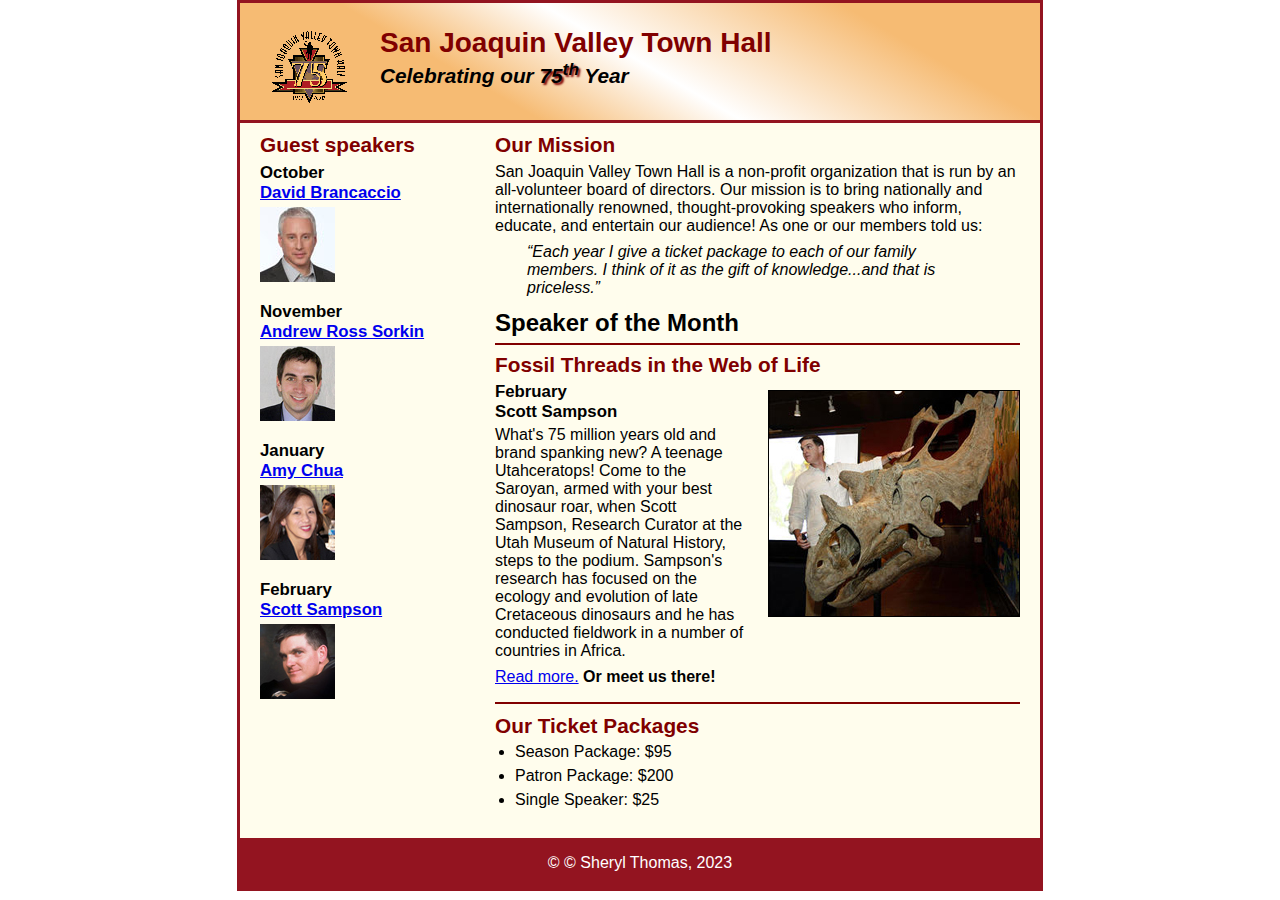
<file: index.html>
<!DOCTYPE html>
<html lang="en">

<head>
	<meta charset="utf-8">
	<title>San Joaquin Valley Town Hall</title>
	<link rel="shortcut icon" href="images/favicon.ico">
	<link rel="stylesheet" href="styles/c6_main.css">
</head>

<body>
	<header>
		<img src="images/town_hall_logo.gif" alt="Town Hall logo" height="80">
		<h2>San Joaquin Valley Town Hall</h2>
		<h3>Celebrating our <span class="shadow">75<sup>th</sup></span> Year</h3>
	</header>
	<main>
		<section>
			<h2>Our Mission</h2>
			<p>San Joaquin Valley Town Hall is a non-profit organization that is run by an
				all-volunteer board of directors. Our mission is to bring nationally and
				internationally renowned, thought-provoking speakers who inform, educate,
				and entertain our audience! As one or our members told us:</p>
			<blockquote>&ldquo;Each year I give a ticket package to each of our family members.
				I think of it as the gift of knowledge...and that is priceless.&rdquo;</blockquote>
			<h1>Speaker of the Month</h1>
			<article>
				<h2>Fossil Threads in the Web of Life</h2>
				<img src="images/sampson_dinosaur.jpg" alt="Scott Sampson with dinosaur">
				<h3>February<br>
					Scott Sampson</h3>
				<p>What's 75 million years old and brand spanking new? A teenage Utahceratops!
					Come to the Saroyan, armed with your best dinosaur roar, when Scott Sampson, Research
					Curator at the Utah Museum of Natural History, steps to the podium. Sampson's research
					has focused on the ecology and evolution of late Cretaceous dinosaurs and he has conducted
					fieldwork in a number of countries in Africa.</p>
				<p><a href="speakers/c6_sampson.html">Read more.</a>&nbsp;<b>Or meet us there!</b></p>
			</article>

			<h2>Our Ticket Packages</h2>
			<ul>
				<li>Season Package: $95</li>
				<li>Patron Package: $200</li>
				<li>Single Speaker: $25</li>
			</ul>
		</section>

		<aside>
			<h2>Guest speakers</h2>
			<h3>October<br><a href="speakers/brancaccio.html">David Brancaccio</a></h3>
			<img src="images/brancaccio75.jpg" alt="David Brancaccio photo">
			<h3>November<br><a href="speakers/sorkin.html">Andrew Ross Sorkin</a></h3>
			<img src="images/sorkin75.jpg" alt="Andrew Ross Sorkin photo">
			<h3>January<br><a href="speakers/chua.html">Amy Chua</a></h3>
			<img src="images/chua75.jpg" alt="Amy Chua photo">
			<h3>February<br><a href="speakers/c6_sampson.html">Scott Sampson</a></h3>
			<img src="images/sampson75.jpg" alt="Scott Sampson photo">
		</aside>
	</main>
	<footer>
		<p>&copy; &copy; Sheryl Thomas, 2023</p>
	</footer>
</body>
</html>
</file>
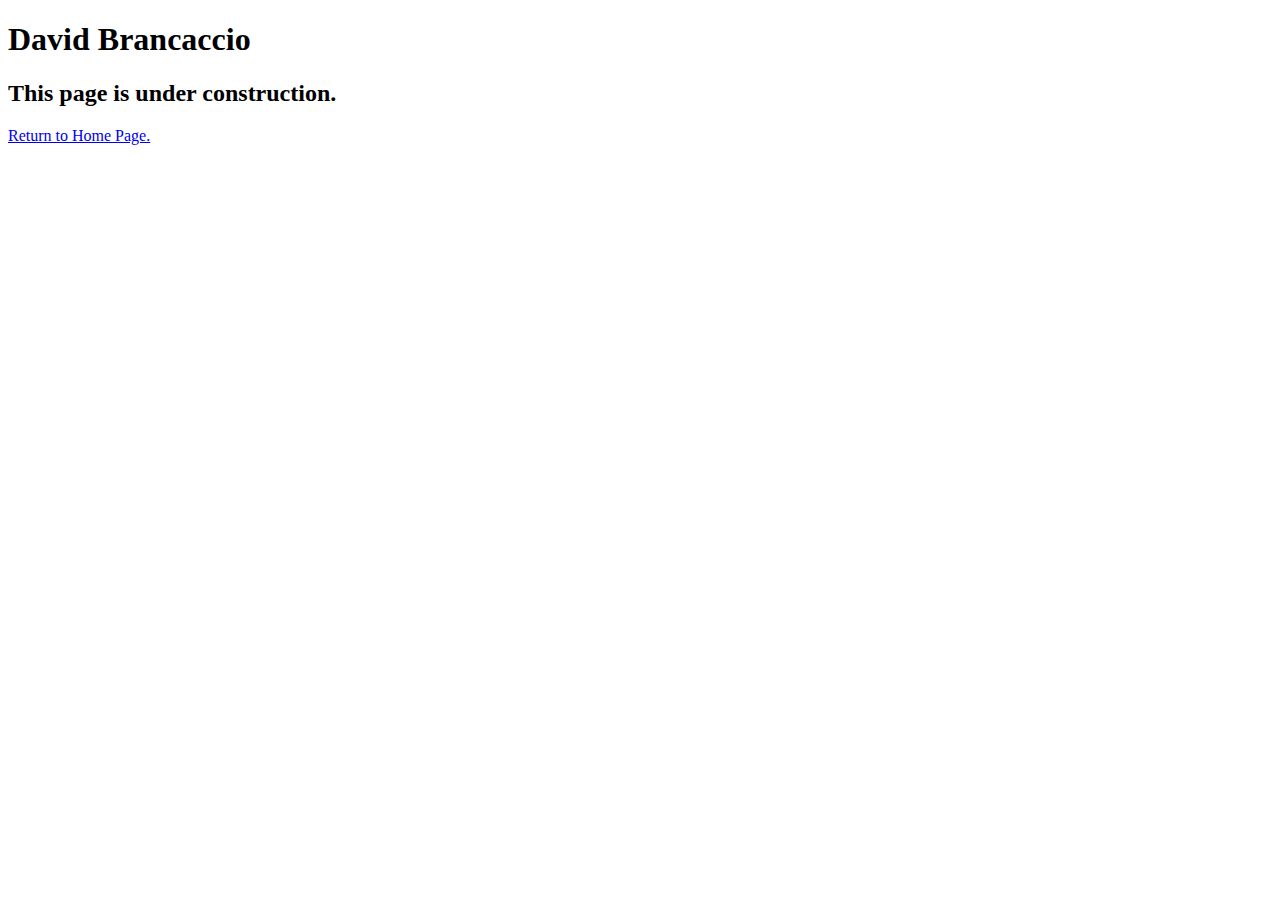
<file: speakers/brancaccio.html>
<!DOCTYPE html>
<html lang="en">

<head>
	<meta charset="utf-8">
	<title>San Joaquin Valley Town Hall</title>
	<link rel="shortcut icon" href="images/favicon.ico">
</head>

<body>
    <main>
	    <h1>David Brancaccio</h1>
	    <h2>This page is under construction.</h2>
		<p><a href="../index.html">Return to Home Page.</a></p>
    </main>
</body>

</html>
</file>
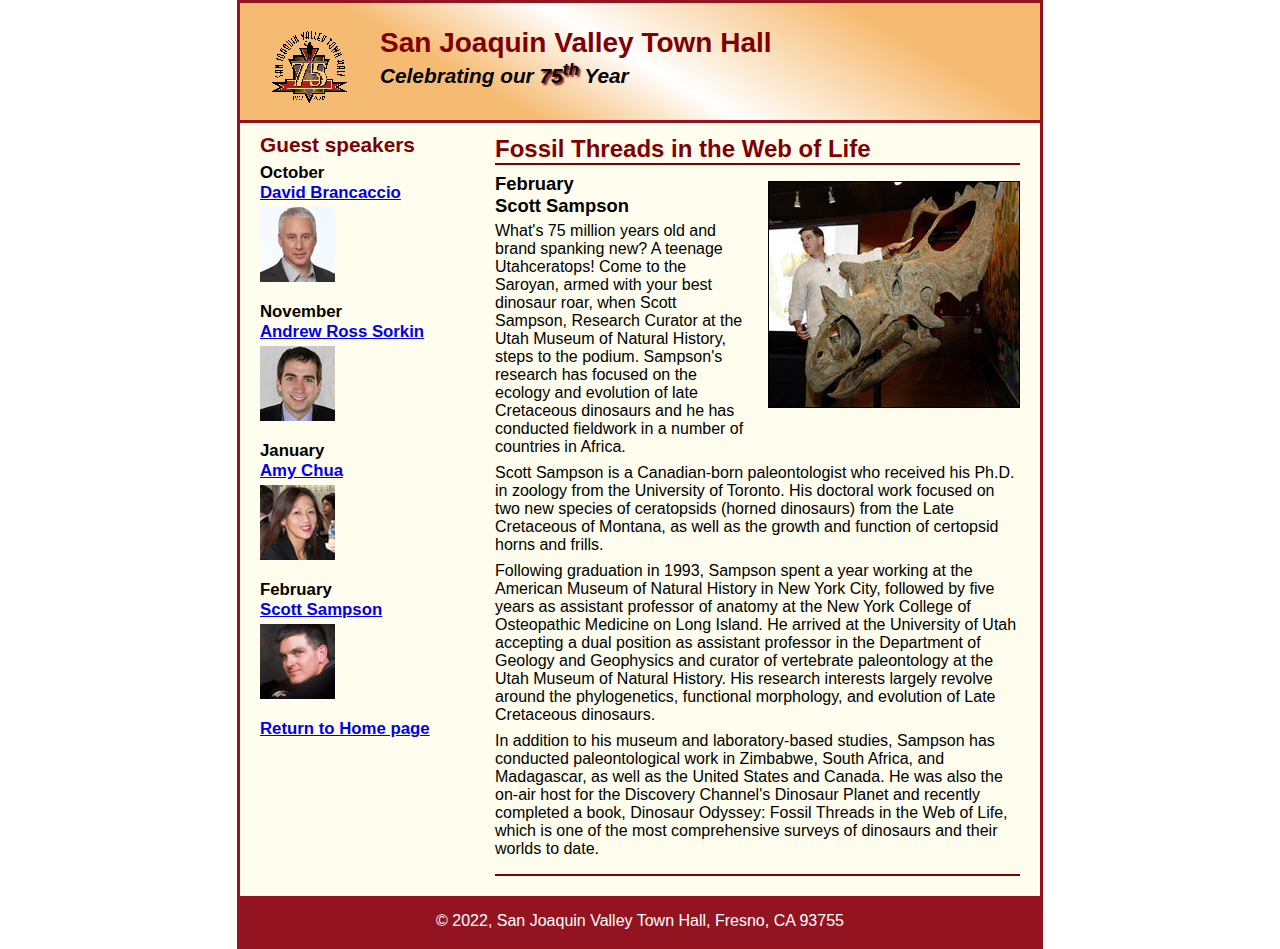
<file: speakers/c6_sampson.html>
<!DOCTYPE html>
<html lang="en">

<head>
	<meta charset="utf-8">
	<title>San Joaquin Valley Town Hall</title>
	<link rel="shortcut icon" href="../images/favicon.ico">
	<link rel="stylesheet" href="../styles/c6_speaker.css">
</head>

<body>
	<header>
		<img src="../images/town_hall_logo.gif" alt="Town Hall logo" height="80">
		<h2>San Joaquin Valley Town Hall</h2>
		<h3>Celebrating our <span class="shadow">75<sup>th</sup></span> Year</h3>
	</header>
	<main>
		<section>
			<h1>Fossil Threads in the Web of Life</h1>
			<article>
				<img src="../images/sampson_dinosaur.jpg" alt="Scott Sampson with dinosaur">
				<h2>February<br>Scott Sampson</h2>
				<p>What's 75 million years old and brand spanking new? A teenage Utahceratops! Come to the
				   Saroyan, armed with your best dinosaur roar, when Scott Sampson, Research Curator at the
				   Utah Museum of Natural History, steps to the podium. Sampson's research has focused on the
				   ecology and evolution of late Cretaceous dinosaurs and he has conducted fieldwork in a number
				   of countries in Africa.</p>
				<p>Scott Sampson is a Canadian-born paleontologist who received his Ph.D. in zoology from the
				   University of Toronto. His doctoral work focused on two new species of ceratopsids (horned
				   dinosaurs) from the Late Cretaceous of Montana, as well as the growth and function of certopsid
				   horns and frills.</p>
				<p>Following graduation in 1993, Sampson spent a year working at the American Museum of Natural
				   History in New York City, followed by five years as assistant professor of anatomy at the New
				   York College of Osteopathic Medicine on Long Island. He arrived at the University of Utah
				   accepting a dual position as assistant professor in the Department of Geology and Geophysics
				   and curator of vertebrate paleontology at the Utah Museum of Natural History. His research
				   interests largely revolve around the phylogenetics, functional morphology, and evolution of
				   Late Cretaceous dinosaurs.</p>
				<p>In addition to his museum and laboratory-based studies, Sampson has conducted paleontological
				   work in Zimbabwe, South Africa, and Madagascar, as well as the United States and Canada. He was
				   also the on-air host for the Discovery Channel's Dinosaur Planet and recently completed a book,
				   Dinosaur Odyssey: Fossil Threads in the Web of Life, which is one of the most
				   comprehensive surveys of dinosaurs and their worlds to date.</p>
			</article>
		</section>

		<aside>
			<h2>Guest speakers</h2>
			<h3>October<br><a href="../speakers/brancaccio.html">David Brancaccio</a></h3>
			<img src="../images/brancaccio75.jpg" alt="David Brancaccio photo">
			<h3>November<br><a href="../speakers/sorkin.html">Andrew Ross Sorkin</a></h3>
			<img src="../images/sorkin75.jpg" alt="Andrew Ross Sorkin photo">
			<h3>January<br><a href="../speakers/chua.html">Amy Chua</a></h3>
			<img src="../images/chua75.jpg" alt="Amy Chua photo">
			<h3>February<br><a href="../speakers/c6_sampson.html">Scott Sampson</a></h3>
			<img src="../images/sampson75.jpg" alt="Scott Sampson photo">
			<h3><a href="../index.html">Return to Home page</a></h3>
		</aside>
	</main>
	<footer>
		<p>&copy; 2022, San Joaquin Valley Town Hall, Fresno, CA 93755</p>
	</footer>
</body>
</html>
</file>
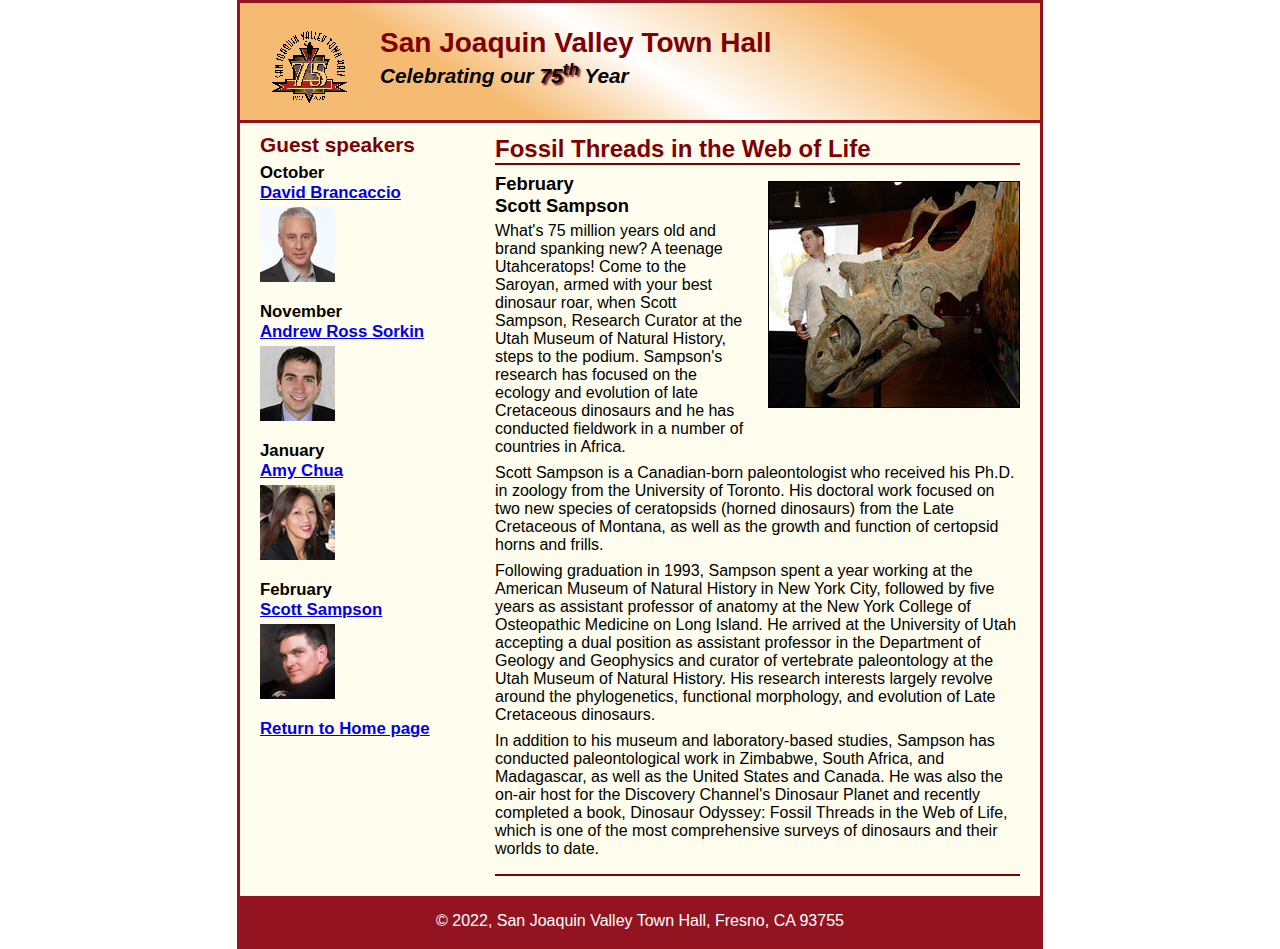
<file: speakers/c7_sampson.html>
<!DOCTYPE html>
<html lang="en">

<head>
	<meta charset="utf-8">
	<title>San Joaquin Valley Town Hall</title>
	<link rel="shortcut icon" href="../images/favicon.ico">
	<link rel="stylesheet" href="../styles/c6_speaker.css">
</head>

<body>
	<header>
		<img src="../images/town_hall_logo.gif" alt="Town Hall logo" height="80">
		<h2>San Joaquin Valley Town Hall</h2>
		<h3>Celebrating our <span class="shadow">75<sup>th</sup></span> Year</h3>
	</header>
	<main>
		<section>
			<h1>Fossil Threads in the Web of Life</h1>
			<article>
				<img src="../images/sampson_dinosaur.jpg" alt="Scott Sampson with dinosaur">
				<h2>February<br>Scott Sampson</h2>
				<p>What's 75 million years old and brand spanking new? A teenage Utahceratops! Come to the 
				   Saroyan, armed with your best dinosaur roar, when Scott Sampson, Research Curator at the 
				   Utah Museum of Natural History, steps to the podium. Sampson's research has focused on the 
				   ecology and evolution of late Cretaceous dinosaurs and he has conducted fieldwork in a number 
				   of countries in Africa.</p>
				<p>Scott Sampson is a Canadian-born paleontologist who received his Ph.D. in zoology from the 
				   University of Toronto. His doctoral work focused on two new species of ceratopsids (horned 
				   dinosaurs) from the Late Cretaceous of Montana, as well as the growth and function of certopsid 
				   horns and frills.</p>
				<p>Following graduation in 1993, Sampson spent a year working at the American Museum of Natural 
				   History in New York City, followed by five years as assistant professor of anatomy at the New 
				   York College of Osteopathic Medicine on Long Island. He arrived at the University of Utah 
				   accepting a dual position as assistant professor in the Department of Geology and Geophysics 
				   and curator of vertebrate paleontology at the Utah Museum of Natural History. His research 
				   interests largely revolve around the phylogenetics, functional morphology, and evolution of 
				   Late Cretaceous dinosaurs.</p>
				<p>In addition to his museum and laboratory-based studies, Sampson has conducted paleontological 
				   work in Zimbabwe, South Africa, and Madagascar, as well as the United States and Canada. He was 
				   also the on-air host for the Discovery Channel's Dinosaur Planet and recently completed a book, 
				   Dinosaur Odyssey: Fossil Threads in the Web of Life, which is one of the most 
				   comprehensive surveys of dinosaurs and their worlds to date.</p>
			</article>
		</section>
		
		<aside>
			<h2>Guest speakers</h2>
			<h3>October<br><a href="../speakers/brancaccio.html">David Brancaccio</a></h3>
			<img src="../images/brancaccio75.jpg" alt="David Brancaccio photo">
			<h3>November<br><a href="../speakers/sorkin.html">Andrew Ross Sorkin</a></h3>
			<img src="../images/sorkin75.jpg" alt="Andrew Ross Sorkin photo">
			<h3>January<br><a href="../speakers/chua.html">Amy Chua</a></h3>
			<img src="../images/chua75.jpg" alt="Amy Chua photo">
			<h3>February<br><a href="../speakers/c6_sampson.html">Scott Sampson</a></h3>
			<img src="../images/sampson75.jpg" alt="Scott Sampson photo">
			<h3><a href="../index.html">Return to Home page</a></h3>
		</aside>
	</main>
	<footer>
		<p>&copy; 2022, San Joaquin Valley Town Hall, Fresno, CA 93755</p>
	</footer>
</body>
</html>
</file>
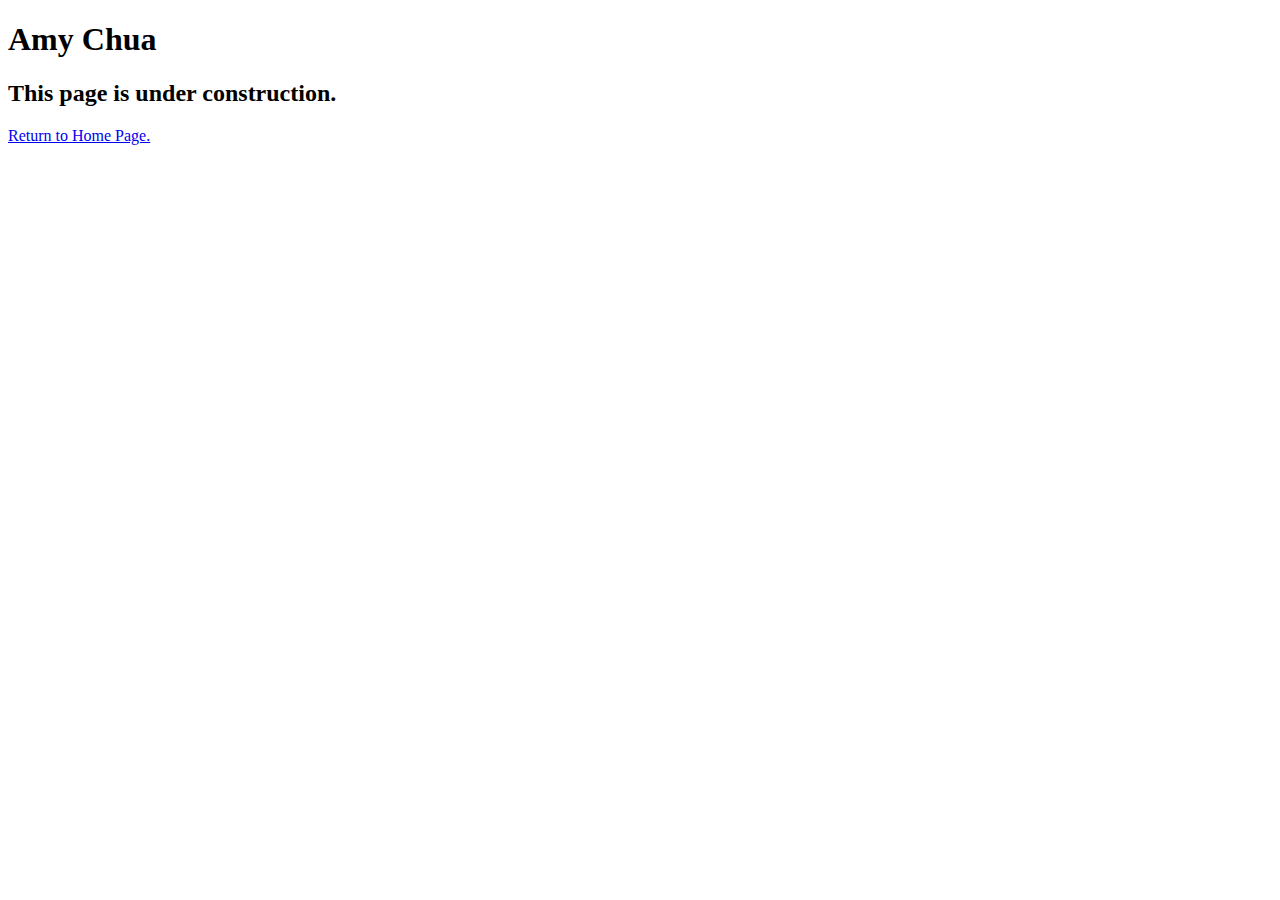
<file: speakers/chua.html>
<!DOCTYPE html>
<html lang="en">

<head>
	<meta charset="utf-8">
	<title>San Joaquin Valley Town Hall</title>
	<link rel="shortcut icon" href="images/favicon.ico">
</head>

<body>
	<main>
		<h1>Amy Chua</h1>
		<h2>This page is under construction.</h2>
		<p><a href="../index.html">Return to Home Page.</a></p>
	</main>
</body>

</html>
</file>
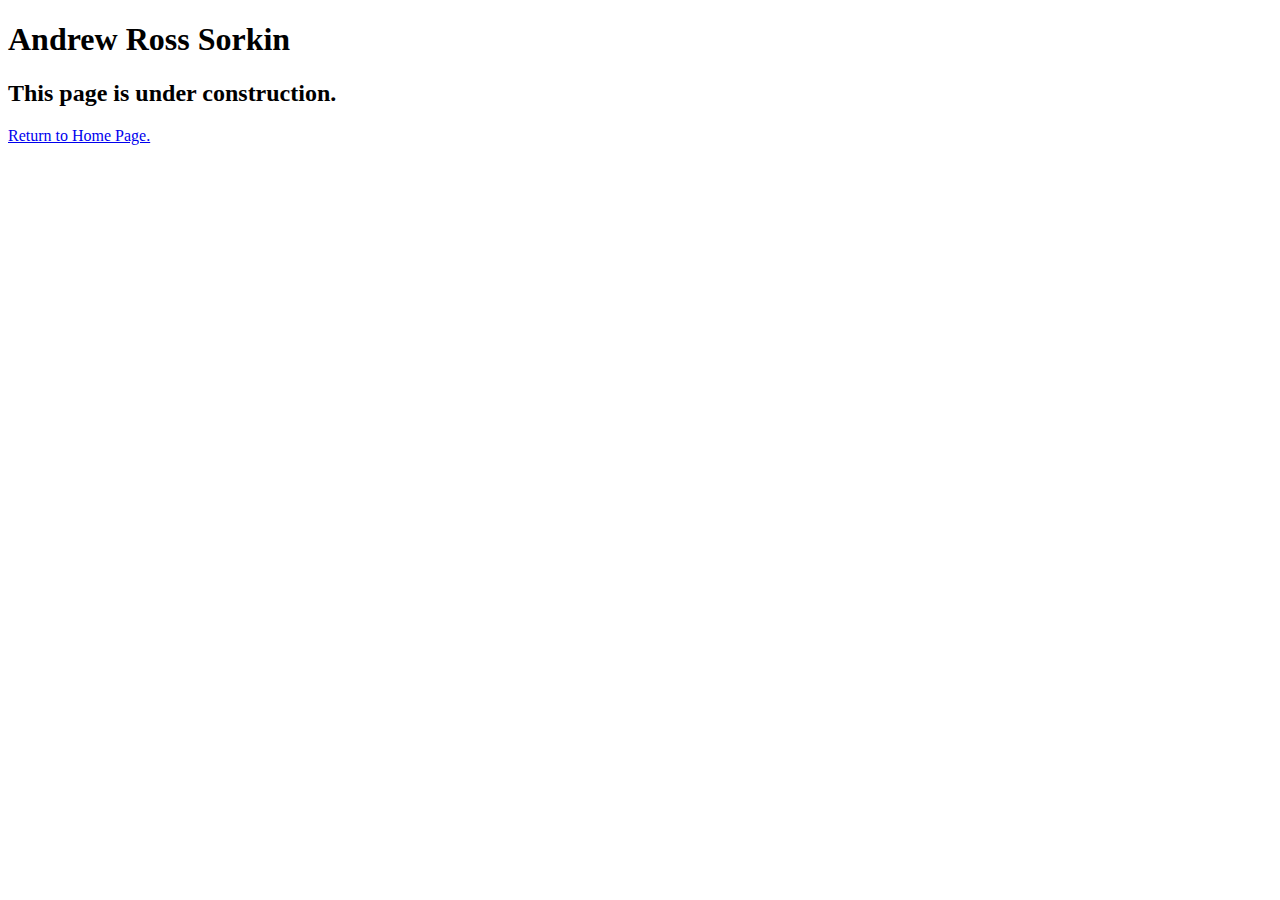
<file: speakers/sorkin.html>
<!DOCTYPE html>
<html lang="en">

<head>
	<meta charset="utf-8">
	<title>San Joaquin Valley Town Hall</title>
	<link rel="shortcut icon" href="images/favicon.ico">
</head>

<body>
	<main>
		<h1>Andrew Ross Sorkin</h1>
		<h2>This page is under construction.</h2>
		<p><a href="../index.html">Return to Home Page.</a></p>
	</main>
</body>

</html>
</file>
<file: styles/c6_main.css>
/* the styles for the elements */
* {
	margin: 0;
	padding: 0;
}
html {
	background-color: white;
}
body {
	font-family: Arial, Helvetica, sans-serif;
	font-size: 100%;
	width: 800px;
	margin: 0 auto;
	border: 3px solid #931420;
	background-color: #fffded;
}
a:focus, a:hover {
	font-style: italic;
}
/* the styles for the header */
header {
	padding: 1.5em 0 2em 0;
	border-bottom: 3px solid #931420;
	background-image: -moz-linear-gradient(
			30deg, #f6bb73 0%, #f6bb73 30%, white 50%, #f6bb73 80%, #f6bb73 100%);
	background-image: -webkit-linear-gradient(
			30deg, #f6bb73 0%, #f6bb73 30%, white 50%, #f6bb73 80%, #f6bb73 100%);
	background-image: -o-linear-gradient(
			30deg, #f6bb73 0%, #f6bb73 30%, white 50%, #f6bb73 80%, #f6bb73 100%);
	background-image: linear-gradient(
			30deg, #f6bb73 0%, #f6bb73 30%, white 50%, #f6bb73 80%, #f6bb73 100%);
}
header h2 {
	font-size: 175%;
	color: #800000;
}
header h3 {
	font-size: 130%;
	font-style: italic;
}
header img {
	float: left;
	padding: 0 30px;
}
.shadow {
	text-shadow: 2px 2px 2px #800000;
}
/* the styles for the section */
section {
	width: 525px;
	float: right;
	padding: 0 20px 20px 20px;
}
section h1 {
	font-size: 150%;
	padding: .5em 0 .25em 0;
	margin: 0;
}
section h2 {
	color: #800000;
	font-size: 130%;
	padding: .5em 0 .25em 0;
}
section p {
	padding-bottom: .5em;
}
section blockquote {
	padding: 0 2em;
	font-style: italic;
}
section ul {
	padding: 0 0 .25em 1.25em;
}
section li {
	padding-bottom: .35em;
}

/* the styles for the article */
article {
	padding: .5em 0;
	border-top: 2px solid #800000;
	border-bottom: 2px solid #800000;
}
article h2 {
	padding-top: 0;
}
article h3 {
	font-size: 105%;
	padding-bottom: .25em;
}
article img {
	float: right;
	margin: .5em 0 1em 1em;
	border: 1px solid black;
}

/* the styles for the aside */
aside {
	width: 215px;
	float: right;
	padding: 0 0 20px 20px;
}
aside h2 {
	color: #800000;
	font-size: 130%;
	padding: .5em 0 .25em 0;
}
aside h3 {
	font-size: 105%;
	padding-bottom: .25em;
}
aside img {
	padding-bottom: 1em;
}

/* the styles for the footer */
footer {
	background-color: #931420;
	clear: both;

}
footer p {
	text-align: center;
	color: white;
	padding: 1em 0;
}
</file>
<file: styles/c6_speaker.css>
/* the styles for the elements */
* {
	margin: 0;
	padding: 0;
}
html {
	background-color: white;
}
body {
	font-family: Arial, Helvetica, sans-serif;
    font-size: 100%;
    width: 800px;
    margin: 0 auto;
    border: 3px solid #931420;
    background-color: #fffded;
}
a:focus, a:hover {
	font-style: italic;
}
/* the styles for the header */
header {
	padding: 1.5em 0 2em 0;
	border-bottom: 3px solid #931420;
		background-image: -moz-linear-gradient(
	    30deg, #f6bb73 0%, #f6bb73 30%, white 50%, #f6bb73 80%, #f6bb73 100%);
	background-image: -webkit-linear-gradient(
	    30deg, #f6bb73 0%, #f6bb73 30%, white 50%, #f6bb73 80%, #f6bb73 100%);
	background-image: -o-linear-gradient(
	    30deg, #f6bb73 0%, #f6bb73 30%, white 50%, #f6bb73 80%, #f6bb73 100%);
	background-image: linear-gradient(
	    30deg, #f6bb73 0%, #f6bb73 30%, white 50%, #f6bb73 80%, #f6bb73 100%);
}
header h2 {
	font-size: 175%;
	color: #800000;
}
header h3 {
	font-size: 130%;
	font-style: italic;
}
header img {
	float: left;
	padding: 0 30px;
}
.shadow {
	text-shadow: 2px 2px 2px #800000;
}
/*main*/
main {
	clear: left;
}

/* the styles for the section */
section {
	width: 525px;
	float: right;
	padding: 0 20px 20px 20px;
}
section h1 {
	color: #800000;
	font-size: 150%;
	padding-top: .5em;
	margin: 0;
}

section p {
	padding-bottom: .5em;
}
section blockquote {
	padding: 0 2em;
	font-style: italic;
}
section ul {
	padding: 0 0 .25em 1.25em;
}
section li {
	padding-bottom: .35em;
}

/* the styles for the article */
article {
	padding: .5em 0;
	border-top: 2px solid #800000;
	border-bottom: 2px solid #800000;
}
article h2 {
	font-size: 115%;
	padding: 0 0 .25em 0;
}

article img {
	float: right;
	margin: .5em 0 1em 1em;
	border: 1px solid black;
}

/* the styles for the aside */
aside {
	width: 215px;
	float: right;
	padding: 0 0 20px 20px;
}
aside h2 {
	color: #800000;
	font-size: 130%;
	padding: .5em 0 .25em 0;
}
aside h3 {
	font-size: 105%;
	padding-bottom: .25em;
}
aside img {
	padding-bottom: 1em;
}

/* the styles for the footer */
footer {
	background-color: #931420;
	clear: both;
}
footer p {
	text-align: center;
	color: white;
	padding: 1em 0;
}
</file>
